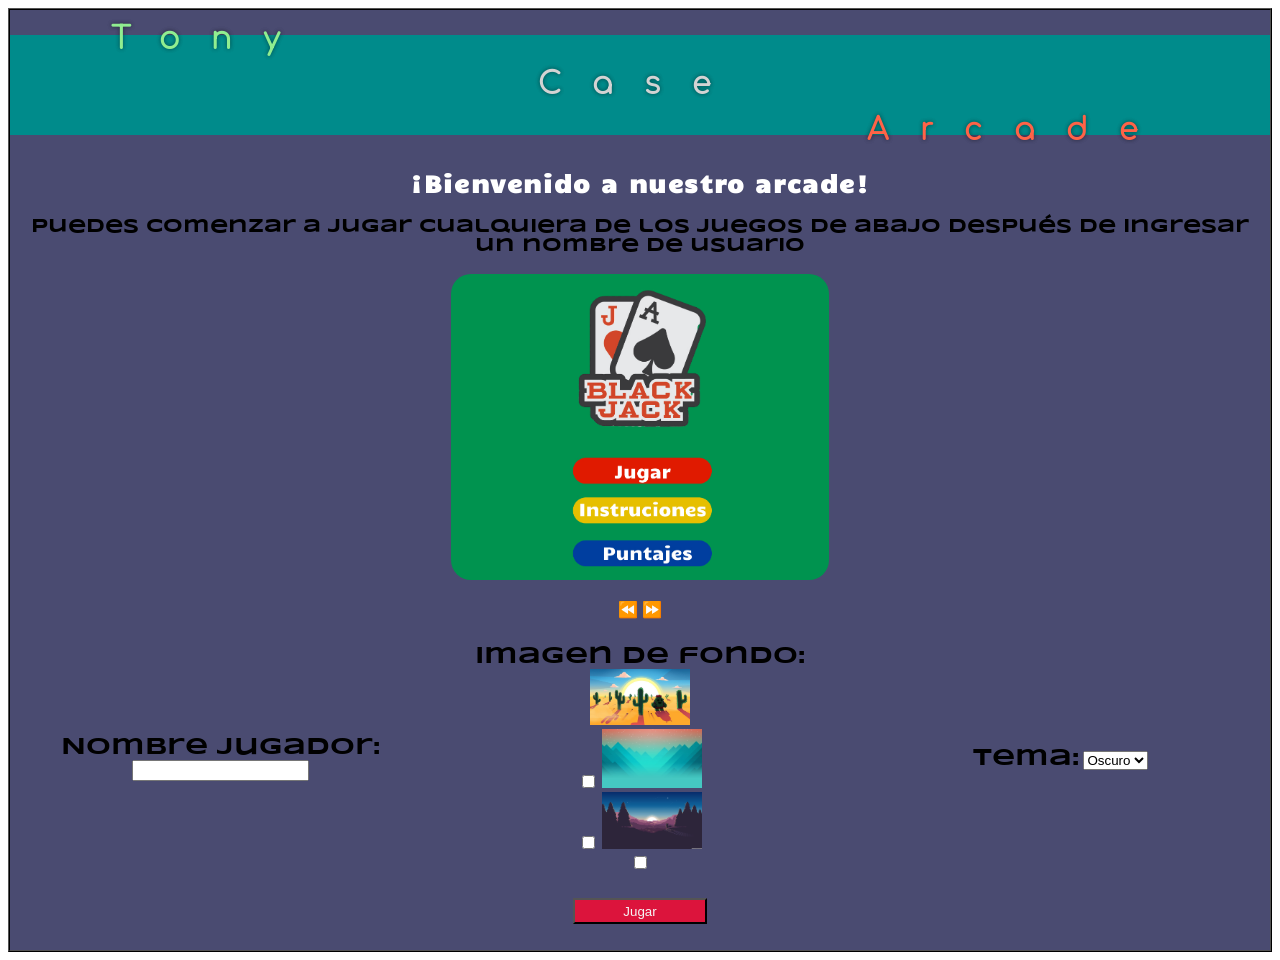
<file: Templates/inicio.html>
<!DOCTYPE html>
<html lang="spa">
<head>
    <title>Tony Case Arcade</title>
    <meta charset="utf-8">
    <link rel="stylesheet" href="../Statics/css/inicio.css">
    <link rel="icon" type="image/png" sizes="32x32" href="../Statics/Media/favicon/arcade.png">
</head>
<section>
    <header>
      <div id="inicio"></div>
      <h1>Tony</h1>
      <h1>Case</h1>
      <h1>Arcade</h1>
    </header>
    <nav>
        <h2>¡Bienvenido a nuestro arcade!</h2>
        <h3>Puedes comenzar a jugar cualquiera de los juegos de abajo después de ingresar un nombre de usuario</h3>
    </nav>
    <div class="slideContent">
        <div class="slide">
            <img src="../Statics/Media/img/screenBlackjack.jpg">
        </div>
        <div class="slide">
            <img src="../Statics/Media/img/screenQuince.png">
        </div>
        <div class="slide">
            <img src="../Statics/Media/img/screenSpaceI.png">
        </div>
        <div class="botones">
            <a class="prev" onclick="plusSlides(-1)">&#9194;</a>
            <a class="next" onclick="plusSlides(1)">&#9193;</a>
        </div>
    </div>

    <form id='formulario'>
        <div id="cuest">
          <div class="cuestionario">
            <label for="nombre">Nombre Jugador:</label><br>
            <input type="text" id="nombre">
          </div>
          <div class="cuestionario">
            <label for="img">Imagen de fondo:</label><br>
            <div id="imagenes">
              <img src="../Statics/Media/img/imagenesFondo/fondoCalido.jpg" alt="fondo"><br>
              <input type="checkbox" id="1">
              <img src="../Statics/Media/img/imagenesFondo/fondoMontanias.jpg" alt="fondo"><br>
              <input type="checkbox" id="2">
              <img src="../Statics/Media/img/imagenesFondo/fondoOscuro.jpg" alt="fondo"><br>
              <input type="checkbox" id="3">
            </div>
          </div>
          <div class="cuestionario">
            <label for="tema">Tema:</label>
            <select name="tema" id="tema">
              <option value="oscuro">Oscuro</option>
              <option value="claro">Claro</option>
            </select>
          </div>
        </div>
        <input class="button" type="submit" value='Jugar'>
    </form>
    <div id="error"></div>
</section>
<script src="../Dynamics/js/inicio.js"></script>

</html>
</file>
<file: Statics/css/inicio.css>
/*fuentessss*/
@import "fonts.css";

/*etiquetasssssss*/
section {
    background-color: #4A4B71;
    border: 2px black;
    border-style: ridge;
    text-align: center;
}
header {
  letter-spacing: 2pc;
  margin-top: 1%;
  position: relative;
  text-align: center;
}
h1{
  font-size: 30px;
  font-family: 'Comfortaa';
  margin: 1% 8% 1%;
  text-shadow: 0px 0px 4px rgba(0, 0, 0, 0.25), 0px 0px 4px rgba(0, 0, 0, 0.25);
}
h2{
  color: white;
  font-family: 'Candal';
  letter-spacing: 0.1pc;
}
h3{
  font-family: 'Syncopate';
}
label {
  font-family: 'Syncopate';
  font-size: 1.5em;
}

/*clasesssss*/
.slide{
  height: 300px;
}
.slide img {
  border-radius: 20px;
  width: 30%;
}
.botones {
  padding: 2% 5% 2% 5%;
}
.button {
  background-color: crimson;
  color: whitesmoke;
  height: 2em;
  margin: 2% 2% 2% 2%;
  width: 10em;
}
.cuestionario{
  margin: auto;
  width: 30%;
}

/*idssss*/
#inicio{
  animation-name: inicio;
  animation-duration: 3s;
}
@keyframes inicio {
  0%{
    width: 100%;
    height: 0px;
  }
  33%{
    background-color: turquoise;
  }
  66%{
    background-color: lightseagreen;
  }
  100%{
    background-color: darkcyan;
  }
}
#inicio{
  background-color: darkcyan;
  height: 100px;
  position: absolute;
  top: 10%;
  width: 100%;
  z-index: 0;
}
#cuest{
  align-content: space-between;
  display: flex;
}

/*atributoooosssss*/
img[alt="fondo"]{
  width: 100px;
}

/*hijossssss*/
h1:nth-child(2n){
  color: lightgreen;
  position: relative;
  text-align: left;
}
h1:nth-child(3n){
  color: lightgrey;
  position: relative;
}
h1:last-child{
  color: tomato;
  text-align: right;
}

/*pseudoclaseeesss*/
input:focus {
  background-color: teal;
}
</file>
